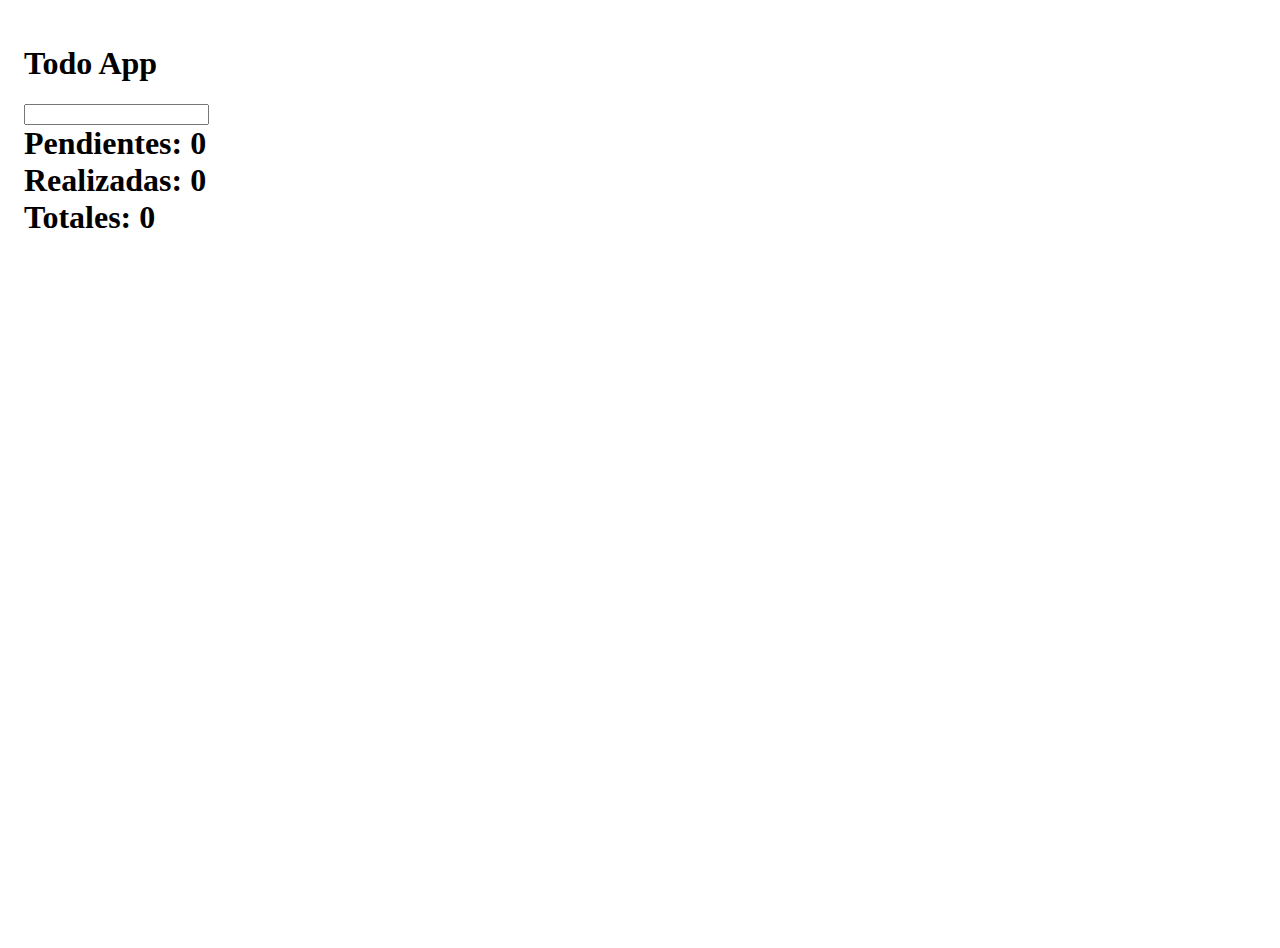
<file: docs/index.html>
<!DOCTYPE html>
<html lang="en">
  <head>
    <meta charset="UTF-8" />
    <link rel="icon" type="image/svg+xml" href="./vite.svg" />
    <meta name="viewport" content="width=device-width, initial-scale=1.0" />
        <!-- CSS only -->
    <link href="https://cdn.jsdelivr.net/npm/bootstrap@5.2.0/dist/css/bootstrap.min.css" rel="stylesheet" integrity="sha384-gH2yIJqKdNHPEq0n4Mqa/HGKIhSkIHeL5AyhkYV8i59U5AR6csBvApHHNl/vI1Bx" crossorigin="anonymous">
    <title>Vite + React</title>
    <script type="module" crossorigin src="./assets/index.b639ceda.js"></script>
    <link rel="stylesheet" href="./assets/index.2b2feb14.css">
  </head>
  <body>
    <div id="root"></div>
    
  </body>
</html>
</file>
<file: docs/assets/index.2b2feb14.css>
body{background-image:url("https://i.stack.imgur.com/fhEwl.png");background-position:center center;background-repeat:no-repeat;background-size:cover;background-attachment:fixed;height:100vh;padding:1rem}img{width:2rem}.todos{color:#fff;background-color:#21232a;border-radius:10px;margin:.2rem}.todo{align-self:center;padding-left:10px;max-width:70%;overflow-wrap:break-word}.todo:first-letter{text-transform:uppercase}.todoControl{font-weight:700;font-size:2rem}
</file>
